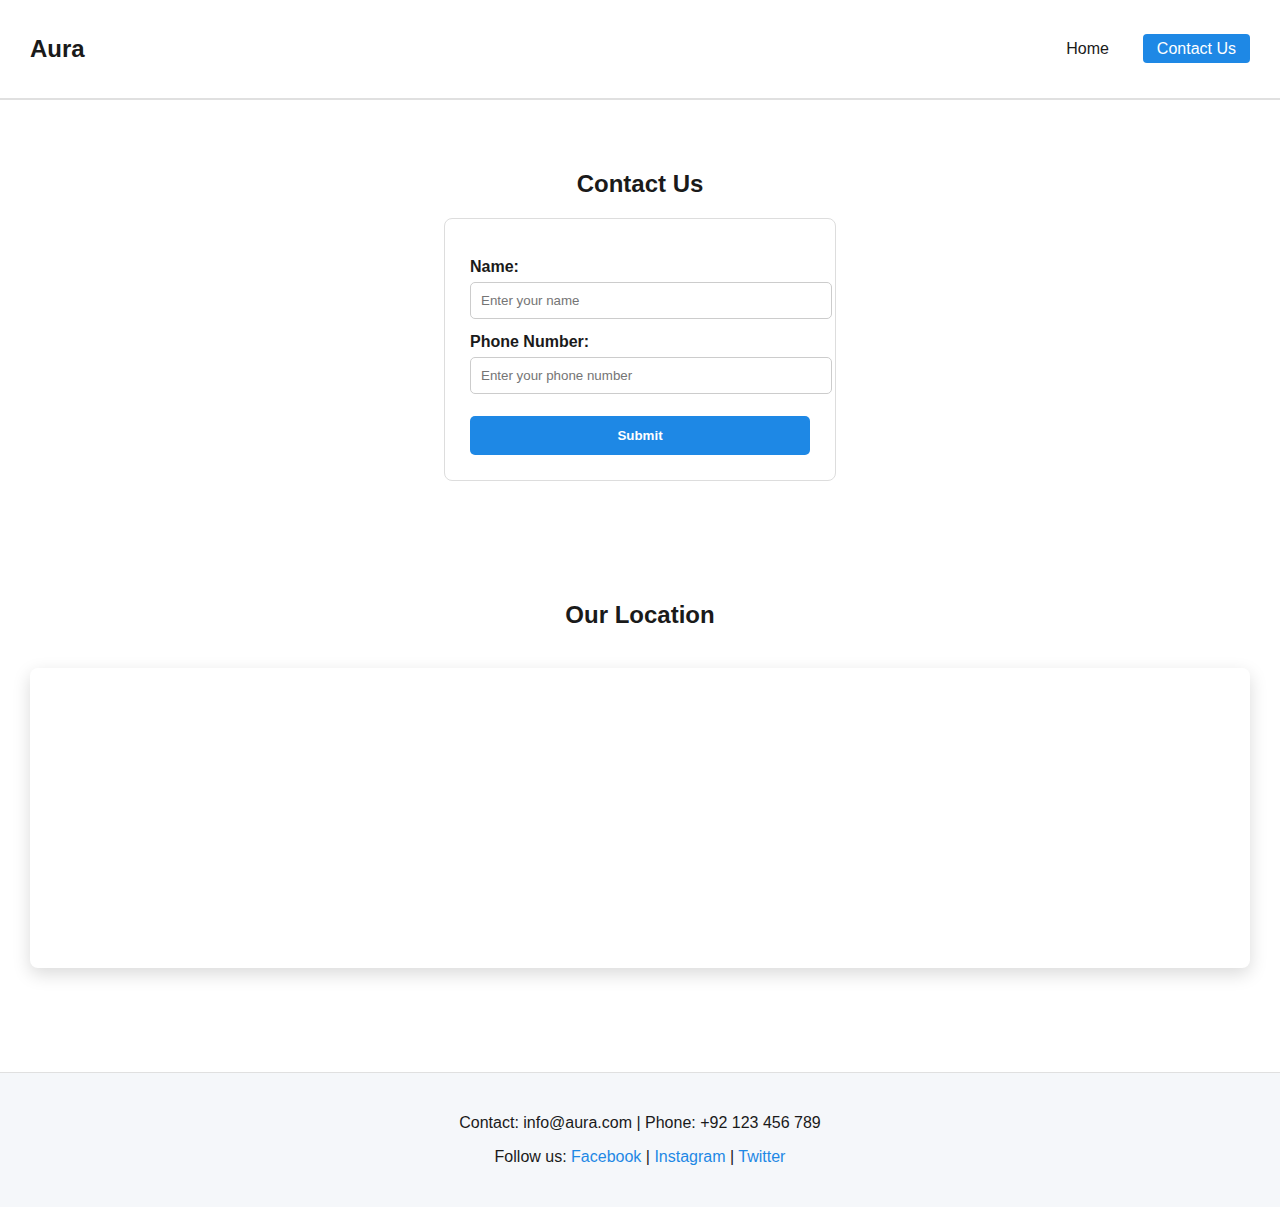
<file: contactUs.html>
<!DOCTYPE html>
<html lang="en">
<head>
    <meta charset="UTF-8">
    <title>Aura Clothing | Contact Us</title>
    <link rel="stylesheet" href="style.css">
</head>
<body>

    <!-- Navigation Bar -->
    <nav>
        <h2 class="logo">Aura</h2>
        <ul>
            <li><a href="index.html">Home</a></li>
            <li><a href="contactUs.html" class="active">Contact Us</a></li>
        </ul>
    </nav>

    <!-- Contact Form -->
    <section class="content">
        <h2>Contact Us</h2>

        <form>
            <label for="name">Name:</label>
            <input id="name" type="text" placeholder="Enter your name" required>

            <label for="phone">Phone Number:</label>
            <input id="phone" type="tel" placeholder="Enter your phone number" required>

            <button type="submit">Submit</button>
        </form>
    </section>

    <!-- Google Map -->
    <section class="content">
        <h2>Our Location</h2>
        <div class="map-container">
            <iframe
                src="https://www.google.com/maps/embed?pb=!1m18!1m12!1m3!1d3406.795208989475!2d74.2160936162064!3d31.36463001162648!2m3!1f0!2f0!3f0!3m2!1i1024!2i768!4f13.1!3m3!1m2!1s0x391855549698f6f7%3A0x4ffb44644f967144!2sBeaconhouse%20National%20University%20(BNU)!5e0!3m2!1sen!2s!4v1767074171832!5m2!1sen!2s"
                width="600"
                height="450"
                style="border:0;"
                allowfullscreen
                loading="lazy"
                referrerpolicy="no-referrer-when-downgrade">
            </iframe>
        </div>
    </section>

    <!-- Footer (Reused) -->
    <footer>
        <p>Contact: info@aura.com | Phone: +92 123 456 789</p>
        <p>
            Follow us:
            <a href="https://facebook.com">Facebook</a> |
            <a href="https://instagram.com">Instagram</a> |
            <a href="https://twitter.com">Twitter</a>
        </p>
    </footer>

</body>
</html>
</file>
<file: style.css>
/* General Body */
body {
    margin: 0;
    font-family: Arial, sans-serif;
    background-color: #ffffff;
    color: #1a1a1a;
}

/* Navigation Bar */
nav {
    display: flex;
    justify-content: space-between;
    align-items: center;
    background: #ffffff;
    padding: 15px 30px;
    border-bottom: 2px solid #e0e0e0;
}

.logo {
    color: #1a1a1a;
    font-weight: bold;
}

/* Navigation Links */
nav ul {
    list-style: none;
    display: flex;
}

nav ul li {
    margin-left: 20px;
}

nav ul li a {
    color: #1a1a1a;
    text-decoration: none;
    padding: 6px 14px;
    border-radius: 4px;
    transition: 0.3s ease;
}

nav ul li a:hover,
.active {
    background: #1e88e5;   /* Blue accent */
    color: #ffffff;
}

/* Hero Section */
.hero {
    background: #f5f7fa;
    color: #1a1a1a;
    padding: 70px;
    text-align: center;
    border-bottom: 1px solid #e0e0e0;
}

/* Content Sections */
.content {
    padding: 50px 30px;
    text-align: center;
}

/* Images */
.content img {
    max-width: 900px;
    width: 100%;
    height: auto;
    border-radius: 8px;
    margin-top: 20px;
    box-shadow: 0 6px 18px rgba(0, 0, 0, 0.15);
}

/* Video */
iframe {
    margin-top: 20px;
    max-width: 100%;
    border-radius: 8px;
    box-shadow: 0 6px 18px rgba(0, 0, 0, 0.15);
}

/* Table Styling */
table {
    width: 70%;
    margin: auto;
    border-collapse: collapse;
    background: #ffffff;
}

th, td {
    padding: 14px;
    border: 1px solid #dddddd;
}

th {
    background-color: #1e88e5;
    color: #ffffff;
}

tr:nth-child(even) {
    background-color: #f2f6fc;
}

/* Form Styling */
form {
    width: 340px;
    margin: auto;
    text-align: left;
    background: #ffffff;
    padding: 25px;
    border-radius: 8px;
    border: 1px solid #dddddd;
}

label {
    display: block;
    margin-top: 14px;
    font-weight: bold;
}

input {
    width: 100%;
    padding: 10px;
    margin-top: 6px;
    border: 1px solid #cccccc;
    border-radius: 5px;
}

input:focus {
    outline: none;
    border-color: #1e88e5;
}

/* Button */
button {
    margin-top: 22px;
    width: 100%;
    padding: 12px;
    background: #1e88e5;
    border: none;
    color: #ffffff;
    cursor: pointer;
    font-weight: bold;
    border-radius: 5px;
}

button:hover {
    background: #1565c0;
}

/* Map */
.map-container iframe {
    width: 100%;
    height: 300px;
    border-radius: 8px;
    border: 1px solid #dddddd;
}

/* Footer */
footer {
    background: #f5f7fa;
    color: #1a1a1a;
    text-align: center;
    padding: 25px;
    margin-top: 50px;
    border-top: 1px solid #e0e0e0;
}

footer a {
    color: #1e88e5;
    text-decoration: none;
}
</file>
